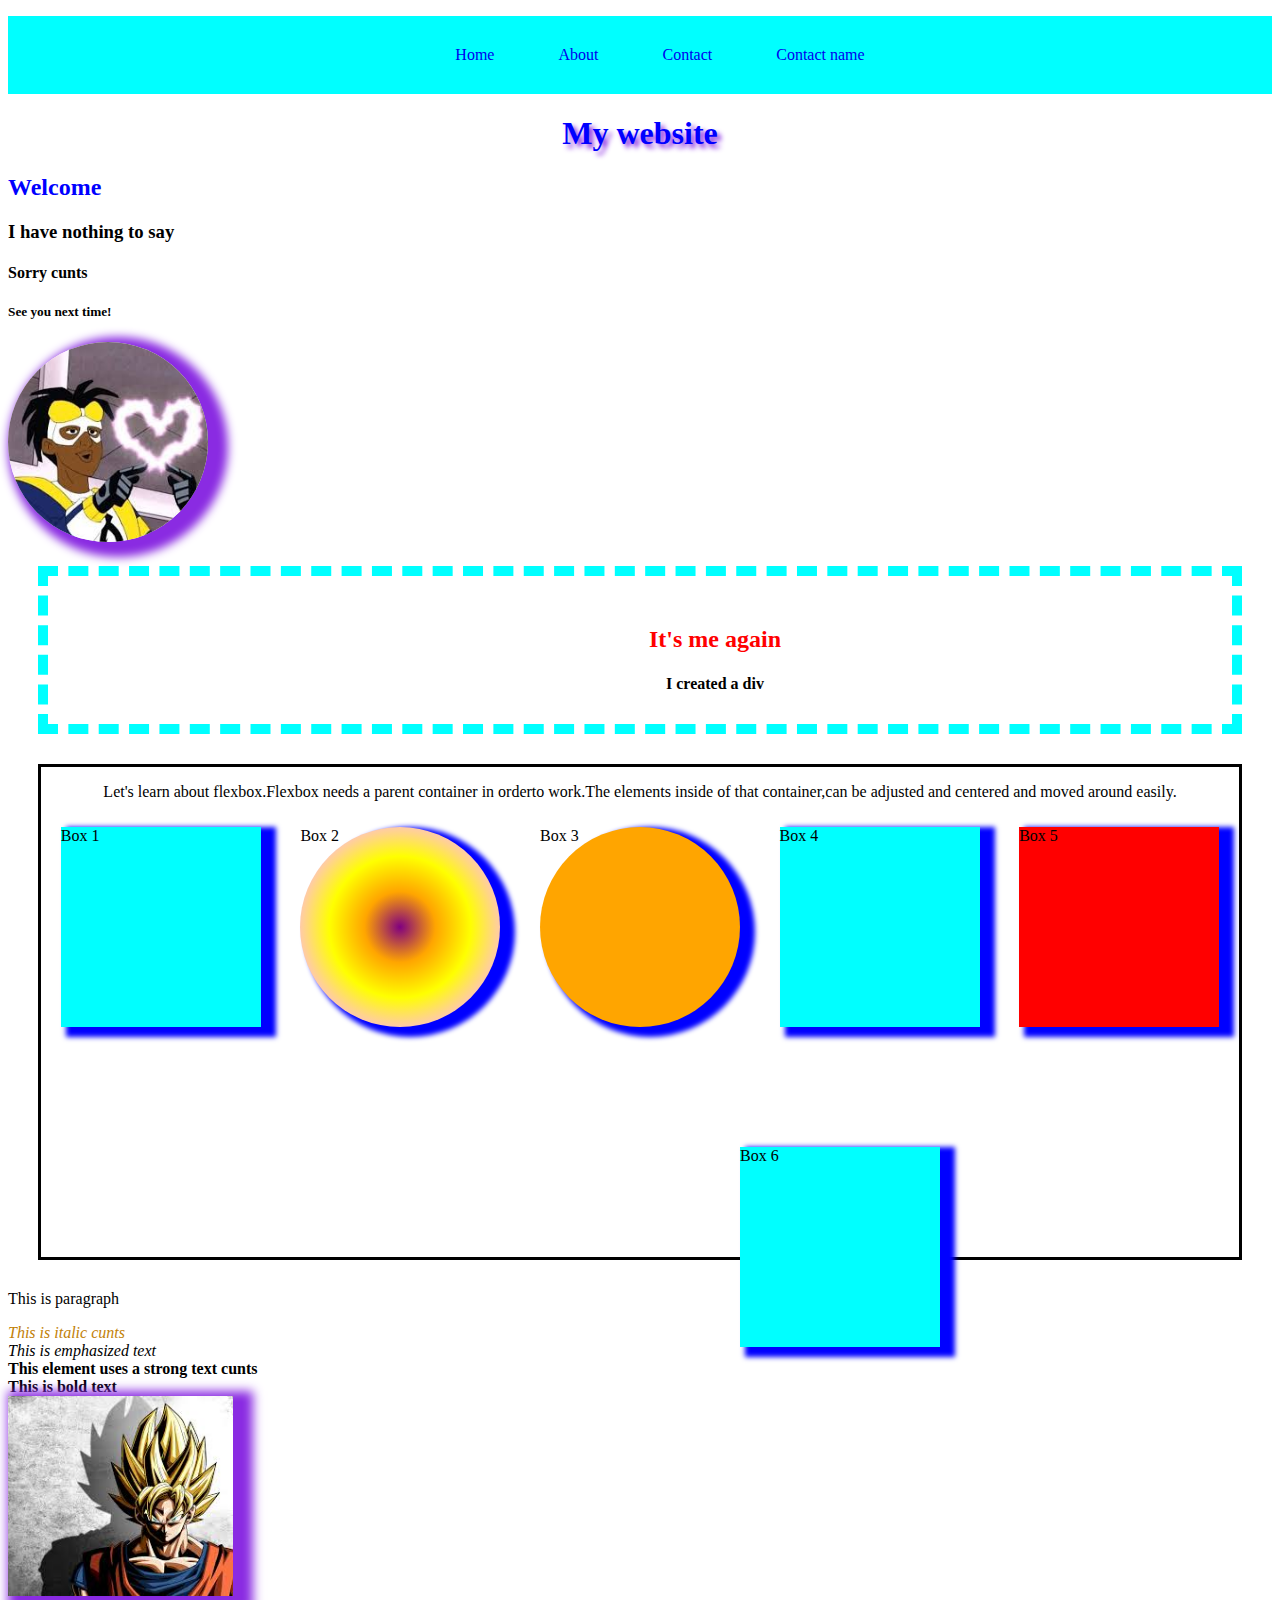
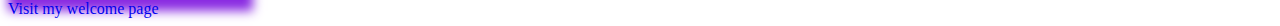
<file: index.html>
<!DOCTYPE html>
<html lang="en">
<head>
    <meta charset="UTF-8">
    <meta name="viewport" content="width=device-width, initial-scale=1.0">
    <meta http-equiv="X-UA-Compatible" content="ie=edge">
    <title>Whats up cunts</title>
    <link rel="stylesheet" href="style.css">
</head>
<body>
<header>
    <nav>
        <ul>
        <a href="about.html">    <li>Home</li> </a>
        <a href="about.html">    <li>About</li> </a>
        <a href="contact.html">  <li>Contact</li> </a>
        <a href="contact2.html"> <li>Contact name</li></a>
        </ul>
    </nav>    
</header>    
    <h1>My website</h1>
    <h2 class="title">Welcome</h2>
    <h3>I have nothing to say</h3>
    <h4>Sorry cunts</h4>
    <h5>See you next time!</h5>
<img src="choque.jpg" alt="desenho" height="200" class="circleImg"</a>    

<div class="container">
    <h2 class="greeting">It's me again</h2>
    <h4>I created a div</h4>
</div>

<div class="flex"> <p> 
    Let's learn about flexbox.Flexbox needs a 
    parent container in orderto work.The 
    elements inside of that container,can be 
    adjusted and centered and moved around easily.</p>

<div class="box" id="box1">Box 1</div>
<div class="box" id="box2">Box 2</div> 
<div class="box" id="box3">Box 3</div>
<div class="box" id="box4">Box 4</div> 
<div class="box" id="box5">Box 5</div>
<div class="box" id="box6">Box 6</div>
</div>
 
<section>
    <p>This is paragraph</p>
    <i id="italic">This is italic cunts</i id><br>
    <em>This is emphasized text</em><br>
    <strong>This element uses a strong text cunts</strong><br>
    <b>This is bold text</b>    
</section>   
    <a href="https://petfinder.com"><img src="dragon.jpg" alt="desenho" 
    height="200" class="dragonImg"> </a> 
    <br><a href="about.html">Visit my welcome page</a>  
</body>
</html>
</file>
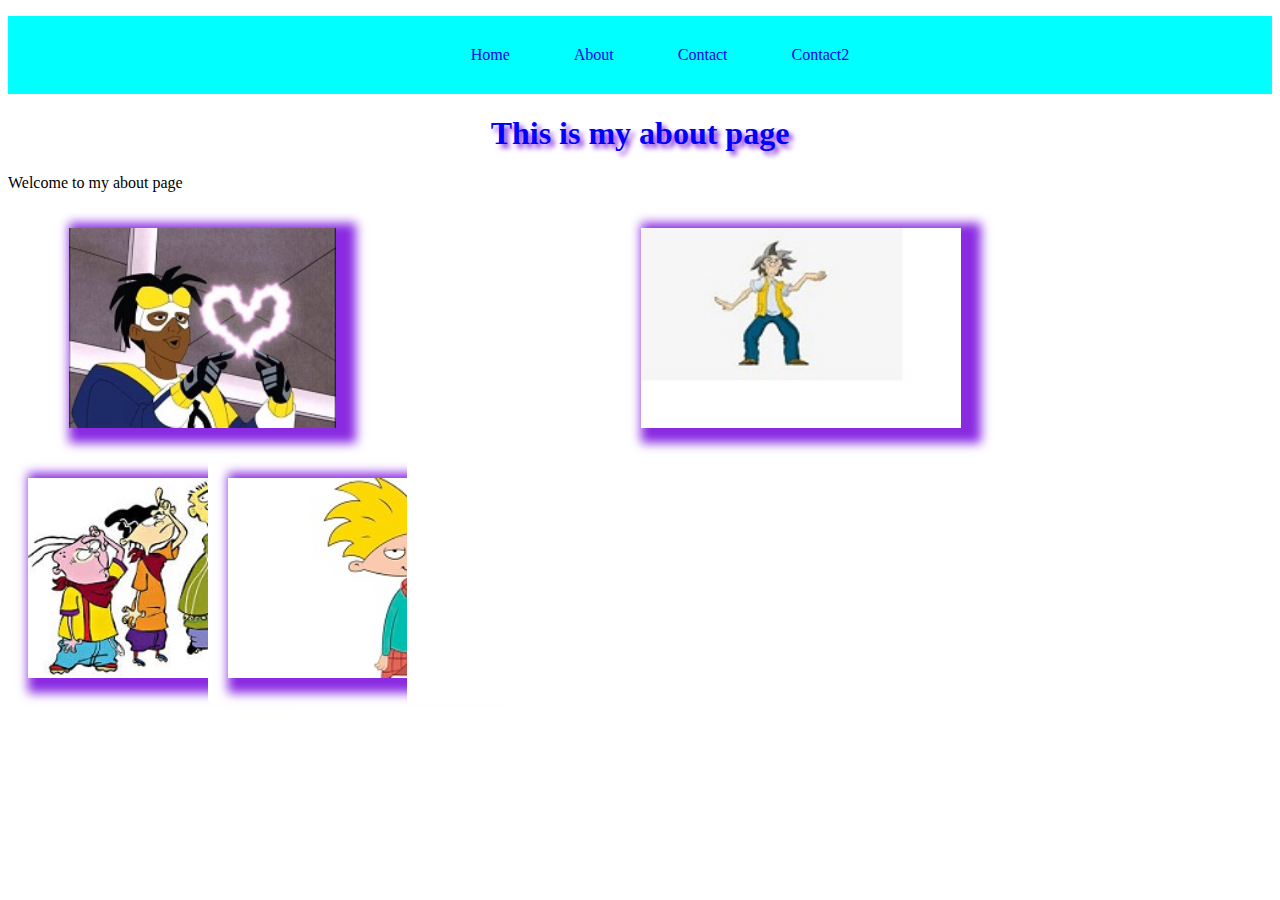
<file: about.html>
<!DOCTYPE html>
<html lang="en">
<head>
    <meta charset="UTF-8">
    <meta name="viewport" content="width=device-width, initial-scale=1.0">
    <meta http-equiv="X-UA-Compatible" content="ie=edge">
    <title>My about page</title>
    <link rel="stylesheet" href="style.css">
</head>
<body>
<header>
    <nav>
        <ul>
        <a href="about.html">    <li>Home</li> </a>
        <a href="about.html">    <li>About</li> </a>
        <a href="contact.html">  <li>Contact</li> </a>
        <a href="contact2.html"> <li>Contact2</li> </a>

        </ul>
    </nav>   
    <h1>This is my about page</h1>
    <p>Welcome to my about page</p>
    <div class="wrapper">
        <div class="Box a"><img src="choque4.jpg" 
        alt="choque" height="200px"> </div>
        <div class="Box b"><img src="chan.jpg" 
        alt="chan" height="200px"> </div>
        <div class="Box c"></div>
        <div class="Box d"><img src="duds.jpg" 
        alt="duds" height="200px"> </div>
        <div class="Box e"><img src="arnold.jpg"
        alt="arnold" height="200px"> </div>
        <div class="Box f"></div>
      </div>
</header>      
    
</body>

</html>
</file>
<file: style.css>
h1{
    color: blue;  
    text-align: center; 
    text-shadow: 4px 4px 5px blueviolet; 
}
.title{
    color: blue;
}
.greeting{
    color: red;
}
#italic{
    color: rgb(194, 129, 8);
}

nav{
    background-color: aqua;
    text-align: center;
}

.nav-wrapper {
    background-color: aqua;
}

a{
    text-decoration-line: none;
}
nav ul{
    list-style: none;
}
nav li{
    display: inline-block;
    padding: 30px;
}

.container{
    border: 10px dashed aqua;  
    margin: 20px 30px 20px 30px;
    padding: 30px 0px 10px 150px; 
    text-align: center; 
}
.box{
    height: 200px;
    width: 200px;
    background:aqua;
    margin: 10px;
    box-shadow: 10px 5px 5px 5px blue;

}

@keyframes fadeMe{
    0%{
        opacity:1;
    }
    100%{
        opacity:0;
    }
}

#box1{
    animation-name: fadeMe; 
    animation-duration: 4s;
    animation-iteration-count: infinite;
    animation-timing-function: linear;
}

@keyframes rotation {
    0%{transform: rotate(90deg);}
    50%{transform: rotate(180deg);}
    100%{transform: rotate(360deg);}
}

#box2 {
    animation-name: rotation;
    animation-duration:2s;
    animation-iteration-count:4s;
    animation-timing-function: ease-in-out;
    border-radius:50%;
    background-image: radial-gradient(circle, purple, orange,
     yellow, pink, purple);
}

@keyframes getBigger {
    0% {transform: scale(1);}
    50% {transform: scale(2);}
    100% {transform: scale(.5);}
}

#box3 {
    animation: getBigger infinite 8s linear ;
    border-radius: 50%;
    background: orange; 
}

@keyframes changeColors {
    0% {background-color: grey;}
    25% {background-color: purple;}
    50% {background-color: yellow;}
    75% {background-color: red;}
    100% {background-color: grey;}
}

#box4 {
    animation: changeColors 3s 2s forwards;
}

@keyframes moveBox {
    0% {left: 0px; top: 0px;}
    25% {left: 100px; top: 0px;}
    50% {left: 100px; top: 200px;}
    75% {left: 0px; top: 200px;}
    100% {left: 0px; top: 0px;}
    }

#box5 {
    position: relative; 
    background: red;
    animation: moveBox 5s 3s;

}

#box6 {
    top: 100px;
    left: 200px;
    position: relative;
}

/* html {
    background-image: radial-gradient( pink, white, navy);
    
} */


.circleImg{
    border-radius: 50%;
}

img{
    box-shadow: 10px 5px 10px 10px blueviolet;
}

.flex{
    border: 3px solid black;
    display: flex; 
    flex-wrap: wrap;
    margin: 30px; 
    justify-content: space-around;
}

.contact-box {
    display: flex;
    justify-content: center;

}

.row {
    margin: 30px;
}

.input-field {
    margin: 20px;
}

form input, textarea, button {
    display: block;
    margin: 30px;
}

.wrapper {
    display: grid;
grid-gap: 10px;
    grid-template-columns: repeat(5, [col] 15% ) ;
    grid-template-rows: repeat(3, [row] auto  );
    background-color:white;
    color: #444;
}

.Box {
    background-color:white;
    color: #fff;
    border-radius: 5px;
    padding: 20px;
    font-size: 150%;
    z-index:10;

}

.a {
    grid-column: col / span  2;
    grid-row: row ;
    display: flex;
    justify-content: center;
}
.b {
    grid-column: col 4 / span 2;
    grid-row: row ;
    display: flex;
    justify-content: center;
}
}
.c {
    grid-column: col / span 5;
    grid-row: row 2 ;
    display: flex;
    justify-content: center;
    background-image: linear-gradient(pink, yellow, white);
}
}
.d {
    grid-column: col / span 3 ;
    grid-row: row 3;
    display: flex;
    justify-content: center;
}
}

.e {
    grid-column: col 3 / span  3;
    grid-row: row 3;
    display: flex;
    justify-content: center;
}
}

.f {
    grid-column: col 2 / span 3;
    grid-row: row 2  ;
    background-color: rgba(49,121,207, 0.5);
    z-index: 20;
    background-image: linear-gradient(white, yellow, pink);
    
}
}
</file>
